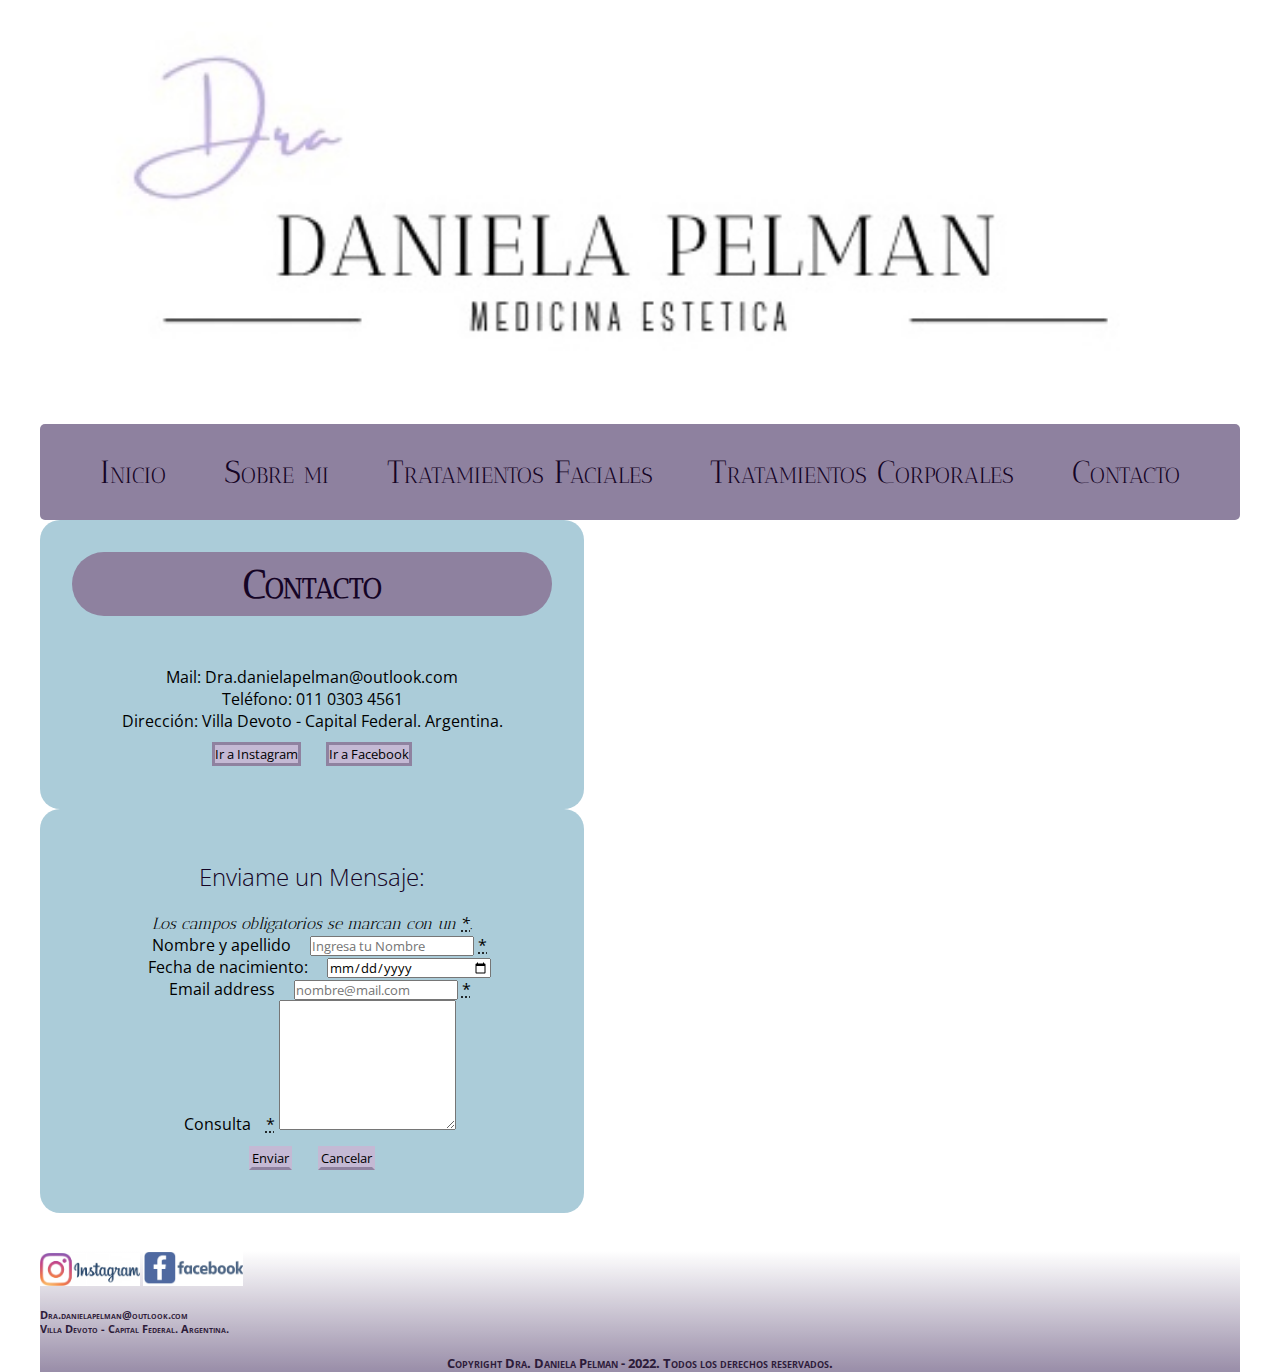
<file: pages/contacto.html>
<!DOCTYPE html>
<html lang="en">
<head>
     <!-- CSS only -->
   <link href="https://cdn.jsdelivr.net/npm/bootstrap@5.2.1/dist/css/bootstrap.min.css" rel="stylesheet" integrity="sha384-iYQeCzEYFbKjA/T2uDLTpkwGzCiq6soy8tYaI1GyVh/UjpbCx/TYkiZhlZB6+fzT" crossorigin="anonymous">
    <link rel="stylesheet" href="../styles/styles.css">
    <link rel="shortcut icon" href="../images/isotip.png">
    <meta charset="UTF-8">
    <meta http-equiv="X-UA-Compatible" content="IE=edge">
    <meta name="viewport" content="width=device-width, initial-scale=1.0">
    <meta name="keywords" content="medicina, medicina estetica, tratamientos faciales, tratamientos corporales, plasma rico en plaquetas, prp, prp capilar, limpieza facial, limpieza profunda facial, ondas rusas, tratamiento cuerpo, salud estetica, dermatologia, ">
    <link rel="preconnect" href="https://fonts.googleapis.com">
    <link rel="preconnect" href="https://fonts.gstatic.com" crossorigin>
    <link href="https://fonts.googleapis.com/css2?family=Antic+Didone&family=Dancing+Script&family=Open+Sans&display=swap" rel="stylesheet">  
    <title>Contacto Dra. Daniela Pelman</title>
</head>
<!------------------------------------------- encabezado--------------------------------------->
<body class="container-fluid">
    <section class="row">
        <section class="col-12">
    <header class="text-center">
    </section>
    </section>
    <section class="row">
        <section class="col">
          <div class="col-lg-7 col-sm-10 m-3 position-relative start-50 translate-middle-x">
            <a  id="logo" href="../index.html"><img src="../images/logocut.jpg" class="rounded"  alt="isologo"></a>
            </div>
            <nav class="navbar navbar-expand-md position-relative start-50 translate-middle-x">
                <div class="container-fluid ">
                  <button class="navbar-toggler buttonNavBar" type="button" data-bs-toggle="collapse" data-bs-target="#navbarNav" aria-controls="navbarNav" aria-expanded="false" aria-label="Toggle navigation">
                    <span class="navbar-toggler-icon"></span>
                  </button>
                  <div class="collapse navbar-collapse" id="navbarNav">
                    <ul class="navbar-nav navBar">
                      <li class="nav-item">
                        <a class="link" href="../index.html">Inicio </a>
                      </li>
                      <li class="nav-item">
                        <a class="link" aria-current="page" href="./sobre_mi.html">Sobre mi</a>
                      </li>
                      <li class="nav-item">
                        <a class="link" href="./faciales.html">Tratamientos Faciales </a>
                      </li>
                      <li class="nav-item">
                        <a class="link" href="./corporales.html">Tratamientos Corporales</a>
                      </li>
                      <li class="nav-item">
                        <a class="link" href="./contacto.html">Contacto</a>
                      </li>
                    </ul>
                  </div>
                </div>
              </nav>
            </section>
          </section>
    </header>
     <!------------------------------------------- main--------------------------------------->
    
     <section class="row align-items-center">
        <section class="col-sm-12 col-md-6 align-items-center">
     <div class="cardContacto" style="width: 30rem;">
        <div class="card-body m-1">
            <h1 id="textoContacto"> Contacto</h1>
          <p class="card-text">Mail: Dra.danielapelman@outlook.com </p>
          <p class="card-text">Teléfono: 011 0303 4561 </p>
          <p class="card-text">Dirección: Villa Devoto - Capital Federal. Argentina.  </p>
          <button id="redesContacto" href="https://www.instagram.com/" class="btn active m-3" aria-current="page">Ir a Instagram</button>
          <button id="redesContacto" href="https://www.facebook.com/" class="btn active m-3" aria-current="page">Ir a Facebook</button>
        </div>
      </div>
      </section>
        <section class="col-sm-11 col-md-6 align-items-center">
        <div class="cardForm m-2" style="width: 30rem">
        <div class="card-body">
          <h4 class="card-title ">Enviame un Mensaje:</h4>
          <p class="camposObligatorios">Los campos obligatorios se marcan con un <abbr title = "required">*</abbr>.</p>
          
          <div class="mb-3">
            <label for="nombre" class="form-label">Nombre y apellido</label>
            <input type="Text" class="form-control-sm" name="nombre y apellido" placeholder="Ingresa tu Nombre "> <abbr title="required" aria-label="required">*</abbr>
          </div>

          <div class="mb-3">
            <label for="fecha">Fecha de nacimiento:</label>
            <input type="date" class="form-control-sm" id="fecha de nacimiento">
          </div>

          <div class="mb-3">
            <label for="mail" class="form-label">Email address</label>
            <input type="email" class="form-control-sm" id="exampleFormControlInput1" placeholder="nombre@mail.com"> <abbr title="required" aria-label="required">*</abbr>
          </div>
          
          <div class="mb-3">
            <label for="consulta" class="form-label">Consulta</label><abbr title="required" aria-label="required">*</abbr>
            <textarea class="form-control" id="exampleFormControlTextarea1"style= "height: 8rem" rows="3"></textarea>
            <br>
                <button id="botonContacto" type="submit" class="btn">Enviar</button>
                <button id="botonContacto2" type="cancel" class="btn">Cancelar</button>
          </div>
        </div>
      </div>
      </section>
     </section>
    <!------------------------------------------- footer--------------------------------------->
    <section class="row">
        <section class="col-12">
          <div class="card text-center border-0 cardFooter">
                <div class="card-header">
                    <a href="https://www.instagram.com/"target="blank"><img class="instLogoFooter rounded m-1" src="../images/4987649B-86EE-4B79-936F-0B4E46A07CAE.jpg"alt="instagram"></a>
                    <a href="https://www.facebook.com/"target="blank"><img class="fbLogoFooter rounded" src="../images/4987649B-86EE-4B79-936F-0B4E46A07CAE 2.jpg"alt="instagram"></a>
                </div>
                <div class="card-body">
                   <br>
                  <h5 class="card-title">Dra.danielapelman@outlook.com</h5>
                  <h5 class="card-title"> Villa Devoto - Capital Federal. Argentina. </h5>
                </div>
                <br>
                <div class="card-footer text-capitalize">
                   <p class="copy">Copyright Dra. Daniela Pelman - 2022. Todos los derechos reservados. </p>
                </div>
              </div>
        </section>
    </section>
        <!-- JavaScript Bundle with Popper -->
<script src="https://cdn.jsdelivr.net/npm/bootstrap@5.2.1/dist/js/bootstrap.bundle.min.js" integrity="sha384-u1OknCvxWvY5kfmNBILK2hRnQC3Pr17a+RTT6rIHI7NnikvbZlHgTPOOmMi466C8" crossorigin="anonymous"></script>
</body>
</html>
</file>
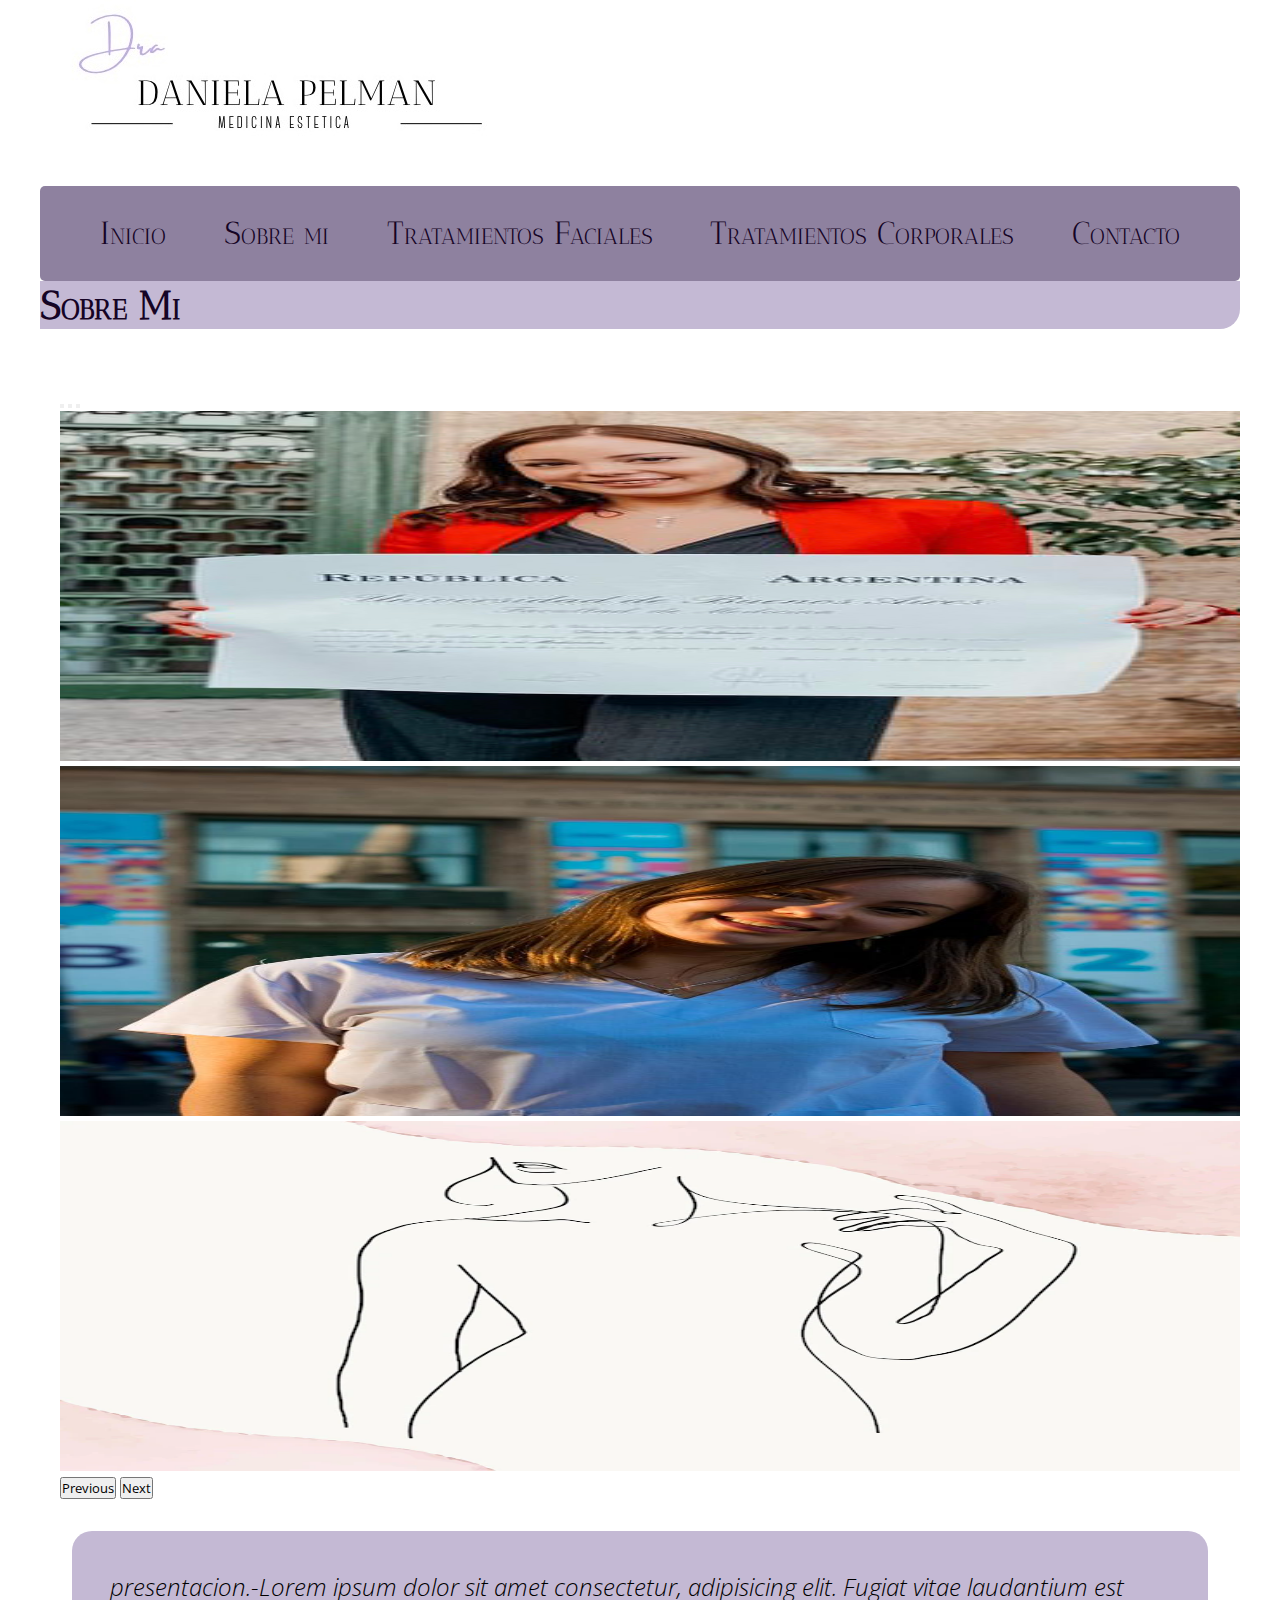
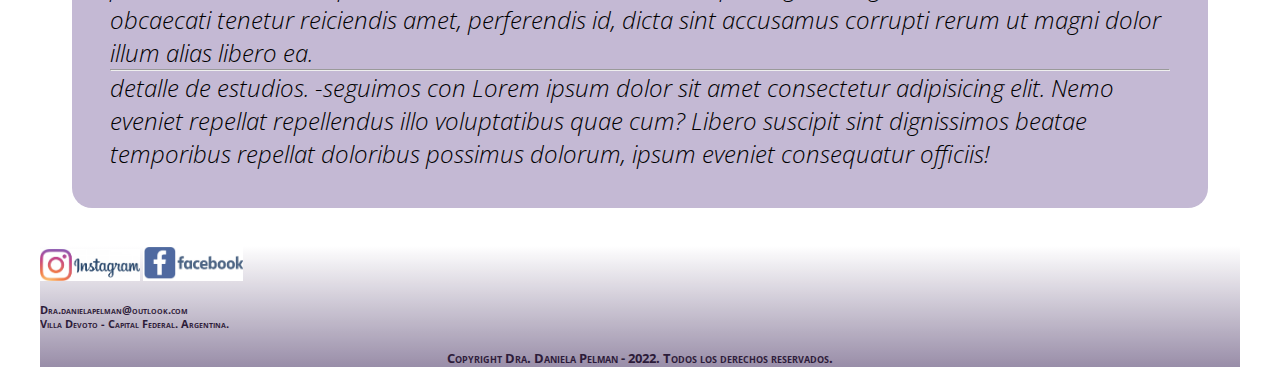
<file: pages/sobre_mi.html>
<!DOCTYPE html>
<html lang="en">
<head>
     <!-- CSS only -->
   <link href="https://cdn.jsdelivr.net/npm/bootstrap@5.2.1/dist/css/bootstrap.min.css" rel="stylesheet" integrity="sha384-iYQeCzEYFbKjA/T2uDLTpkwGzCiq6soy8tYaI1GyVh/UjpbCx/TYkiZhlZB6+fzT" crossorigin="anonymous">
   <link rel="stylesheet" href="../styles/styles.css">
   <link rel="shortcut icon" href="../images/isotip.png">
    <meta charset="UTF-8">
    <meta http-equiv="X-UA-Compatible" content="IE=edge">
    <meta name="viewport" content="width=device-width, initial-scale=1.0">
    <meta name="keywords" content="medicina, medicina estetica, tratamientos faciales, tratamientos corporales, plasma rico en plaquetas, prp, prp capilar, limpieza facial, limpieza profunda facial, ondas rusas, tratamiento cuerpo, salud estetica, dermatologia, ">
    <meta name="description" content="Sitio de medicina estetica, especializado en tratamientos faciales y tratamientos corporales a cargo de la Dra. Daniela Pelman">
    <link rel="preconnect" href="https://fonts.googleapis.com">
    <link rel="preconnect" href="https://fonts.gstatic.com" crossorigin>
    <link href="https://fonts.googleapis.com/css2?family=Antic+Didone&family=Dancing+Script&family=Open+Sans&display=swap" rel="stylesheet">  
    <title>Sobre Mi Dra. Daniela Pelman</title>
</head>
<!------------------------------------------- encabezado--------------------------------------->
<body class="container-fluid">
    <section class="row">
    <section class="col-12">
     <header class="text-center">
      <div class="col-lg-7 col-sm-10 m-3 position-relative start-50 translate-middle-x">
            <a  id="logo" href="../index.html"><img src="../images/logocut.jpg" class="rounded" alt="isologo"></a>
            </div>
      </section>
    <section class="row">
      <section class="col">
            <nav class="navbar navbar-expand-md position-relative start-50 translate-middle-x">
                <div class="container-fluid ">
                  <button class="navbar-toggler buttonNavBar" type="button" data-bs-toggle="collapse" data-bs-target="#navbarNav" aria-controls="navbarNav" aria-expanded="false" aria-label="Toggle navigation">
                    <span class="navbar-toggler-icon"></span>
                  </button>
                  <div class="collapse navbar-collapse" id="navbarNav">
                    <ul class="navbar-nav navBar">
                      <li class="nav-item">
                        <a class="link" href="../index.html">Inicio </a>
                      </li>
                      <li class="nav-item">
                        <a class="link" aria-current="page" href="./sobre_mi.html">Sobre mi</a>
                      </li>
                      <li class="nav-item">
                        <a class="link" href="./faciales.html">Tratamientos Faciales </a>
                      </li>
                      <li class="nav-item">
                        <a class="link" href="./corporales.html">Tratamientos Corporales</a>
                      </li>
                      <li class="nav-item">
                        <a class="link" href="./contacto.html">Contacto</a>
                      </li>
                    </ul>
                  </div>
                </div>
              </nav>
            </section>
          </section>
    </header>
     <!------------------------------------------- main--------------------------------------->
     <section class="row">
      <section class="col-lg-4 col-sm-6">
     <h1> Sobre Mi</h1>
      </section>
     </section>

     <main class="mainFlex">
      <section class="row ">
      <section class="col-lg-4 col-md-3 col-sm-11">
        <div id="carouselExampleIndicators" class="carousel slide carouselSobreMi col-lg-7 col-sm-4 position-relative start-50 translate-middle-x"; data-bs-ride="true">
            <div class="carousel-indicators">
              <button type="button" data-bs-target="#carouselExampleIndicators" data-bs-slide-to="0" class="active" aria-current="true" aria-label="Slide 1"></button>
              <button type="button" data-bs-target="#carouselExampleIndicators" data-bs-slide-to="1" aria-label="Slide 2"></button>
              <button type="button" data-bs-target="#carouselExampleIndicators" data-bs-slide-to="2" aria-label="Slide 3"></button>
            </div>
            <div class="carousel-inner">
              <div class="carousel-item active">
                <img height="350px" src="../images/danieladiploma.jpg" class="d-block w-100" alt="Dra Daniela Pelman">
              </div>
              <div class="carousel-item">
                <img height="350px" src="../images/danicerca.JPG" class="d-block w-100" alt="Daniela Pelman">
              </div>
              <div class="carousel-item">
                <img height="350px" src="../images/vectorimgfiguramujer.webp" class="d-block w-100"  alt="isotipo dra Daniela Pelman">
              </div>
            </div>
            <button class="carousel-control-prev" type="button" data-bs-target="#carouselExampleIndicators" data-bs-slide="prev">
              <span class="carousel-control-prev-icon" aria-hidden="true"></span>
              <span class="visually-hidden">Previous</span>
            </button>
            <button class="carousel-control-next" type="button" data-bs-target="#carouselExampleIndicators" data-bs-slide="next">
              <span class="carousel-control-next-icon" aria-hidden="true"></span>
              <span class="visually-hidden">Next</span>
            </button>
          </div> 
      </section>
      <section class="col-lg-7 col-md-9 col-sm-11 ">
     <div class="sobreMiParrafo">
        <p > presentacion.-Lorem ipsum dolor sit amet consectetur, adipisicing elit. Fugiat vitae laudantium est obcaecati tenetur reiciendis amet, perferendis id, dicta sint accusamus corrupti rerum ut magni dolor illum alias libero ea.</p>
        <hr>
        <p> detalle de estudios. -seguimos con Lorem ipsum dolor sit amet consectetur adipisicing elit. Nemo eveniet repellat repellendus illo voluptatibus quae cum? Libero suscipit sint dignissimos beatae temporibus repellat doloribus possimus dolorum, ipsum eveniet consequatur officiis!</p>
      </div>
      </section>
      </section>
    </main>
<!------------------------------------------- footer--------------------------------------->
<section class="row">
  <section class="col-12">
    <div class="card text-center border-0 cardFooter">
          <div class="card-header">
              <a href="https://www.instagram.com/"target="blank"><img class="instLogoFooter rounded m-1" src="../images/4987649B-86EE-4B79-936F-0B4E46A07CAE.jpg"alt="instagram"></a>
              <a href="https://www.facebook.com/"target="blank"><img class="fbLogoFooter rounded" src="../images/4987649B-86EE-4B79-936F-0B4E46A07CAE 2.jpg"alt="instagram"></a>
          </div>
          <div class="card-body">
             <br>
            <h5 class="card-title">Dra.danielapelman@outlook.com</h5>
            <h5 class="card-title"> Villa Devoto - Capital Federal. Argentina. </h5>
          </div>
          <br>
          <div class="card-footer text-capitalize">
             <p class="copy">Copyright Dra. Daniela Pelman - 2022. Todos los derechos reservados. </p>
          </div>
        </div>
  </section>
</section>
        <!-- JavaScript Bundle with Popper -->
<script src="https://cdn.jsdelivr.net/npm/bootstrap@5.2.1/dist/js/bootstrap.bundle.min.js" integrity="sha384-u1OknCvxWvY5kfmNBILK2hRnQC3Pr17a+RTT6rIHI7NnikvbZlHgTPOOmMi466C8" crossorigin="anonymous"></script>
</body>  
</html>
</file>
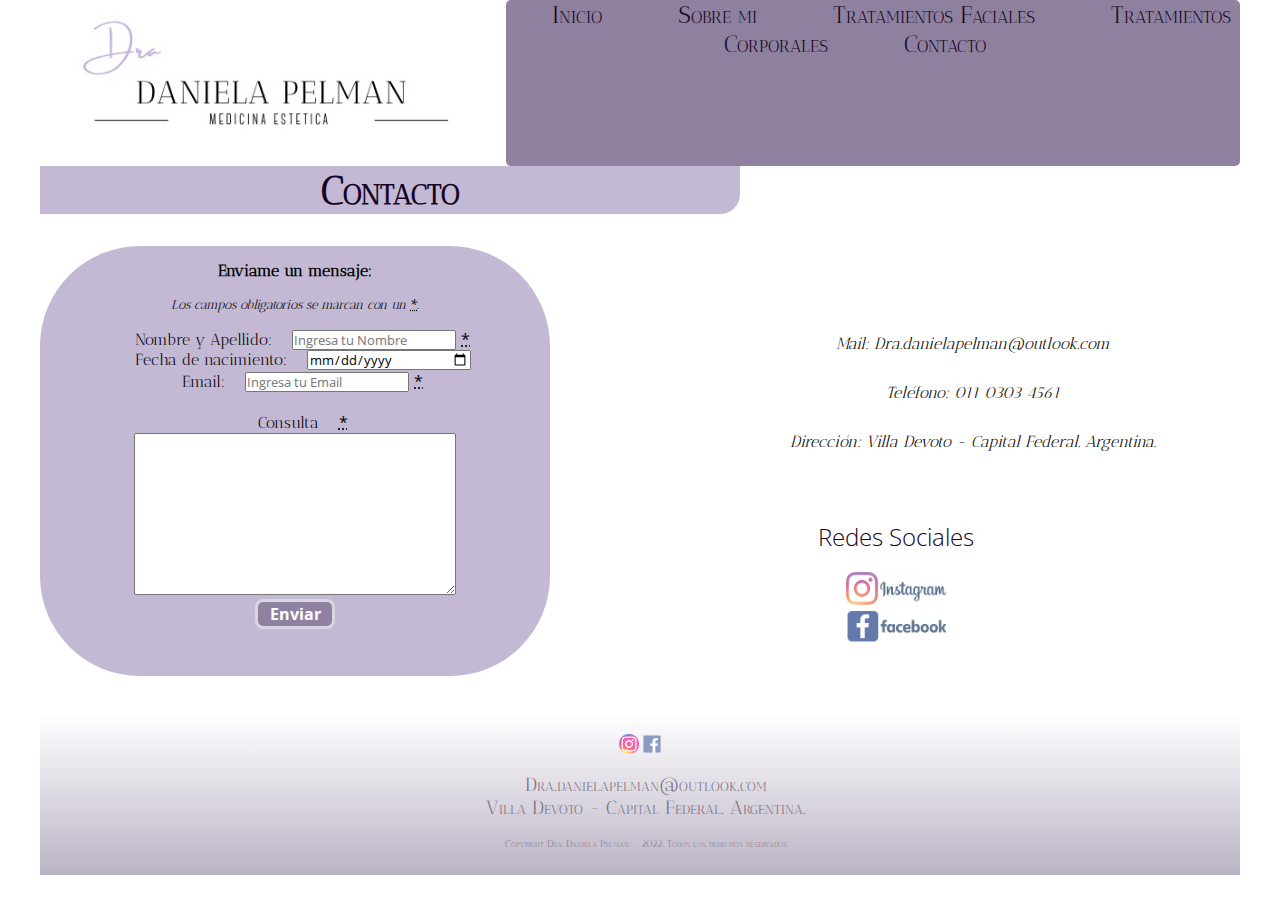
<file: practise2/pages/contacto.html>
<!DOCTYPE html>
<html lang="en">
<head>
    <link rel="stylesheet" href="../styles/styles.css">
    <link rel="shortcut icon" href="../images/isotip.png">
    <meta charset="UTF-8">
    <meta http-equiv="X-UA-Compatible" content="IE=edge">
    <meta name="viewport" content="width=device-width, initial-scale=1.0">
    <link rel="preconnect" href="https://fonts.googleapis.com">
    <link rel="preconnect" href="https://fonts.gstatic.com" crossorigin>
    <link href="https://fonts.googleapis.com/css2?family=Antic+Didone&family=Dancing+Script&family=Open+Sans&display=swap" rel="stylesheet">  
    <title>Contacto</title>
</head>
<!------------------------------------------- encabezado--------------------------------------->
<body>
    <header>
        <div class="gridLogo">
            <a  id="logo" href="../index.html"><img src="../images/logocut.jpg" alt="isologo"></a>
            </div>
        <nav class="navBar">
            <ul>
                <li> <a class="link" href="../index.html">Inicio</a></li>
                <li> <a class="link" href="./sobre_mi.html"> Sobre mi</a></li>
                <li> <a class="link" href="./faciales.html">Tratamientos Faciales</a></li>
                <li> <a class="link" href="./corporales.html">Tratamientos Corporales</a></li>
                <li> <a class="link" href="./contacto.html">Contacto</a></li>
            </ul>
        </nav>
    </header>
     <!------------------------------------------- main--------------------------------------->
     <h1> Contacto</h1>
<main class="mainGrid" >
     <div class="contactosTexto">
        <p class="contactoDatos"> Mail: Dra.danielapelman@outlook.com </p>
        <p class="contactoDatos">Teléfono: 011 0303 4561</p>
        <p class="contactoDatos"> Dirección: Villa Devoto - Capital Federal. Argentina.  </p>
    </div>
    <section class="redesContacto"> 
        <h4>Redes Sociales</h4>
        <a class="linkRedInstagram" href="https://www.instagram.com/"target="blank"><img src="../images/4987649B-86EE-4B79-936F-0B4E46A07CAE.jpg"alt="logo instagram"></a>
        <a class="linkRedesFace" href="https://www.facebook.com/"target="blank"><img src="../images/4987649B-86EE-4B79-936F-0B4E46A07CAE 2.jpg" alt="logo facebook"></a>
    </section>
    <br><br>
    <form class="gridForm">
        <h3>Enviame un mensaje:</h3>
        <p class="camposObligatorios">Los campos obligatorios se marcan con un <abbr title = "required">*</abbr>.</p>
        <label for="nombre">Nombre y Apellido: </label>
        <input type="Text" name="nombre y apellido" placeholder="Ingresa tu Nombre "> <abbr title="required" aria-label="required">*</abbr>
        <br>
        <label for="fecha de nacimiento">Fecha de nacimiento:</label>
        <input type="date" id="fecha de nacimiento">
        <br>
        <label for="email">Email:</label>
        <input type="email" name="email" placeholder="Ingresa tu Email"> <abbr title="required" aria-label="required">*</abbr>
        <br><br>
        <label for="consulta">Consulta</label> <abbr title="required" aria-label="required">*</abbr>
        <br>
        <textarea></textarea>
        <br>
        <input type="submit" value="Enviar" class="boton">
    </form>
</main>
    <!------------------------------------------- footer--------------------------------------->
    <footer class="footer">
        <section class="redesFooter"> 
            <br>
            <a href="https://www.instagram.com/"target="blank"><img class="instLogoFooter" src="../images/Instagram-Logo-PNG-File.png"alt="instagram"></a>
            <a href="https://www.facebook.com/"target="blank"><img class="fbLogoFooter" src="../images/Facebook-Logo-PNG-Photos.png"alt="instagram"></a>
        </section>
        <p>Dra.danielapelman@outlook.com
            <br>
            Villa Devoto - Capital Federal. Argentina. </p>
     
        <p class="copy">Copyright Dra. Daniela Pelman - 2022. Todos los derechos reservados.</p>
    </footer>
</body>
</html>
</file>
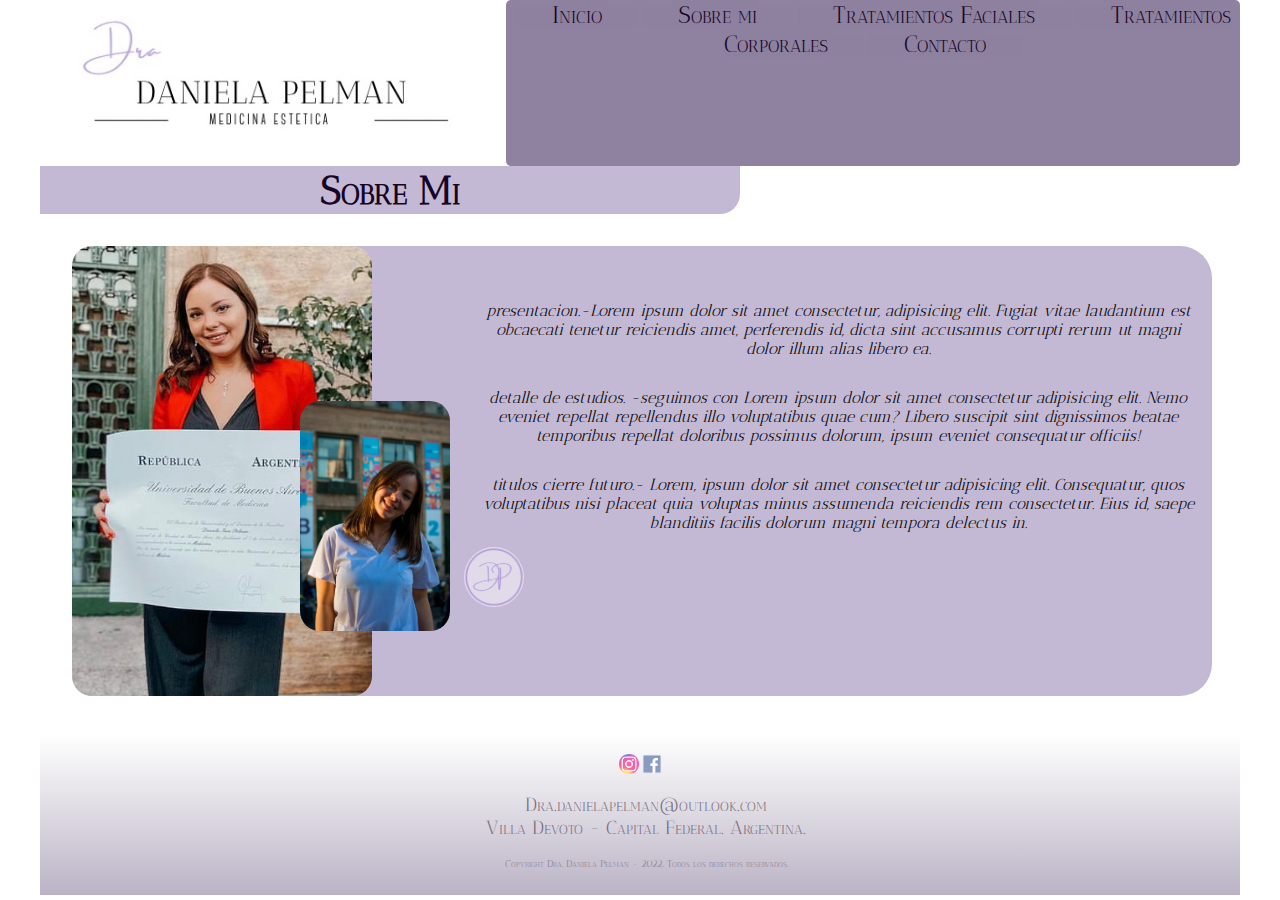
<file: practise2/pages/sobre_mi.html>
<!DOCTYPE html>
<html lang="en">
<head>
    <link rel="stylesheet" href="../styles/styles.css">
    <link rel="shortcut icon" href="../images/isotip.png">
    <meta charset="UTF-8">
    <meta http-equiv="X-UA-Compatible" content="IE=edge">
    <meta name="viewport" content="width=device-width, initial-scale=1.0">
    <link rel="preconnect" href="https://fonts.googleapis.com">
    <link rel="preconnect" href="https://fonts.gstatic.com" crossorigin>
    <link href="https://fonts.googleapis.com/css2?family=Antic+Didone&family=Dancing+Script&family=Open+Sans&display=swap" rel="stylesheet">  
    <title>Sobre Mi</title>
</head>
<!------------------------------------------- encabezado--------------------------------------->
<body>
    <header>
        <div class="gridLogo">
            <a  id="logo" href="../index.html"><img src="../images/logocut.jpg" alt="isologo"></a>
            </div>
        <nav class="navBar">
            <ul>
                <li> <a class="link" href="../index.html">Inicio</a></li>
                <li> <a class="link" href="./sobre_mi.html"> Sobre mi</a></li>
                <li> <a class="link" href="./faciales.html">Tratamientos Faciales</a></li>
                <li> <a class="link" href="./corporales.html">Tratamientos Corporales</a></li>
                <li> <a class="link" href="./contacto.html">Contacto</a></li>
            </ul>
        </nav>
    </header>
     <!------------------------------------------- main--------------------------------------->
    <h1> Sobre Mi</h1>
    <main class="mainFlex">
        <img class="imgDani" src="../images/danieladiploma.jpg" alt="Dra Daniela Pelman">
        <img class="imgDani2" src="../images/danicerca.JPG" alt="Daniela Pelman" >
     <div class="sobreMiParrafo">
        <p> presentacion.-Lorem ipsum dolor sit amet consectetur, adipisicing elit. Fugiat vitae laudantium est obcaecati tenetur reiciendis amet, perferendis id, dicta sint accusamus corrupti rerum ut magni dolor illum alias libero ea.</p>
        <p> detalle de estudios. -seguimos con Lorem ipsum dolor sit amet consectetur adipisicing elit. Nemo eveniet repellat repellendus illo voluptatibus quae cum? Libero suscipit sint dignissimos beatae temporibus repellat doloribus possimus dolorum, ipsum eveniet consequatur officiis!</p>
        <p> titulos cierre futuro.- Lorem, ipsum dolor sit amet consectetur adipisicing elit. Consequatur, quos voluptatibus nisi placeat quia voluptas minus assumenda reiciendis rem consectetur. Eius id, saepe blanditiis facilis dolorum magni tempora delectus in.</p>
        <img class="imgDani3" src="../images/isotip.png" alt="isotipo dra Daniela Pelman">
      </div>
    </main>
<!------------------------------------------- footer--------------------------------------->
    <footer class="footer">
        <section class="redesFooter"> 
            <br>
            <a href="https://www.instagram.com/"target="blank"><img class="instLogoFooter" src="../images/Instagram-Logo-PNG-File.png"alt="instagram"></a>
            <a href="https://www.facebook.com/"target="blank"><img class="fbLogoFooter" src="../images/Facebook-Logo-PNG-Photos.png"alt="instagram"></a>
        </section>
        <p>Dra.danielapelman@outlook.com
            <br>
            Villa Devoto - Capital Federal. Argentina. </p>
     
        <p class="copy">Copyright Dra. Daniela Pelman - 2022. Todos los derechos reservados.</p>
    </footer>
</body>  
</html>
</file>
<file: styles/styles.css>
@import url("https://fonts.googleapis.com/css2?family=Antic+Didone&family=Dancing+Script&family=Open+Sans&display=swap");
h1 {
  color: #150425;
  font-family: "Antic Didone", serif;
  font-style: normal;
  font-size: 2.5em;
  font-variant: small-caps;
  background-color: #c4b9d4;
  border-bottom-right-radius: 20px;
  padding: 1, 5rem;
  justify-content: center;
}

h2 {
  font-size: 2em;
  font-weight: 700;
  font-family: "Antic Didone", serif;
  margin: 2rem;
  padding-bottom: 2rem;
  color: #150425;
}

h3 {
  text-align: center;
  font-family: "Antic Didone", serif;
  font-size: 1em;
}

#redesContacto, #botonContacto, #botonContacto2, .buttonNavBar {
  transition: 0.1s black;
  border: none;
  border-color: #8ab9ca;
  background-color: #c4b9d4;
  max-width: -webkit-fit-content;
  max-width: -moz-fit-content;
  max-width: fit-content;
  margin: 0.8em;
}
#redesContacto :hover, #botonContacto :hover, #botonContacto2 :hover, .buttonNavBar :hover {
  background-color: rgba(142, 129, 159, 0.9921568627);
  color: #150425;
  padding: 1.5em;
}

.buttonNavBar {
  transition: none;
}
.buttonNavBar:hover {
  padding: none;
}

#botonContacto, #botonContacto2 {
  border: solid #c4b9d4;
  border-bottom: solid rgba(142, 129, 159, 0.9921568627);
}

#redesContacto {
  border: solid rgba(142, 129, 159, 0.9921568627);
}

h1 {
  color: #150425;
  font-family: "Antic Didone", serif;
  font-style: normal;
  font-size: 2.5em;
  font-variant: small-caps;
  background-color: #c4b9d4;
  border-bottom-right-radius: 20px;
  padding: 1, 5rem;
  justify-content: center;
}

h2 {
  font-size: 2em;
  font-weight: 700;
  font-family: "Antic Didone", serif;
  margin: 2rem;
  padding-bottom: 2rem;
  color: #150425;
}

h3 {
  text-align: center;
  font-family: "Antic Didone", serif;
  font-size: 1em;
}

h1 {
  color: #150425;
  font-family: "Antic Didone", serif;
  font-style: normal;
  font-size: 2.5em;
  font-variant: small-caps;
  background-color: #c4b9d4;
  border-bottom-right-radius: 20px;
  padding: 1, 5rem;
  justify-content: center;
}

h2 {
  font-size: 2em;
  font-weight: 700;
  font-family: "Antic Didone", serif;
  margin: 2rem;
  padding-bottom: 2rem;
  color: #150425;
}

h3 {
  text-align: center;
  font-family: "Antic Didone", serif;
  font-size: 1em;
}

header {
  display: inline flex;
  flex-flow: row nowrap;
  size-adjust: 100%;
}
header #logo {
  width: 500px;
  height: 500px;
}

nav .navBar {
  max-width: auto;
  background-color: #8e819f;
  padding: 1, 5rem;
  text-align: center;
  display: flex;
  justify-content: center;
  border-radius: 5px;
}
nav .navBar .buttonNavBar {
  background-color: #c4b9d4;
}
nav .navBar .buttonNavBar:hover {
  width: 100px;
}
nav .navBar li {
  display: inline;
  flex-wrap: wrap;
  background-color: rgba(142, 129, 159, 0.9921568627);
  list-style: none;
}
nav .navBar li .link {
  text-decoration: none;
  padding: 1, 5rem;
  margin: 0.9em;
  font-variant: small-caps;
  font-size: 2em;
  font-family: "Antic Didone", serif;
  color: #150425;
  display: inline flex;
  flex-wrap: wrap;
  background-color: rgba(142, 129, 159, 0.9921568627);
  list-style: none;
}
nav .navBar li .link:hover {
  color: #150425;
}

h1 {
  color: #150425;
  font-family: "Antic Didone", serif;
  font-style: normal;
  font-size: 2.5em;
  font-variant: small-caps;
  background-color: #c4b9d4;
  border-bottom-right-radius: 20px;
  padding: 1, 5rem;
  justify-content: center;
}

h2 {
  font-size: 2em;
  font-weight: 700;
  font-family: "Antic Didone", serif;
  margin: 2rem;
  padding-bottom: 2rem;
  color: #150425;
}

h3 {
  text-align: center;
  font-family: "Antic Didone", serif;
  font-size: 1em;
}

#seccionHome {
  max-width: -webkit-max-content;
  max-width: -moz-max-content;
  max-width: max-content;
  padding: 2rem;
  gap: 10px;
  margin-top: 1rem;
  border-radius: 20px;
  background-color: rgba(255, 255, 255, 0.679);
  display: grid;
  grid-template-columns: 6, 1fr;
  grid-template-rows: 6, 1fr;
  justify-items: center;
  align-items: center;
}
#seccionHome .imgHome:nth-of-type(1) {
  max-width: 700px;
  grid-column: 1/3;
  grid-row: 1/3;
}
#seccionHome .imgHome:nth-of-type(1):hover {
  transform: scale(0.99);
}
#seccionHome .imgHome:nth-of-type(2) {
  max-width: 540px;
  grid-column: 3/6;
  grid-row: 1/2;
}
#seccionHome .imgHome:nth-of-type(2):hover {
  transform: scale(0.99);
}
#seccionHome .imgHome:nth-of-type(3) {
  max-width: 540px;
  grid-column: 3/6;
  grid-row: 2/3;
  opacity: 90%;
}
#seccionHome .imgHome:nth-of-type(3):hover {
  transform: scale(0.99);
}
#seccionHome .imgHome:nth-of-type(4) {
  max-width: 710px;
  grid-column: 1/4;
  grid-row: 3/6;
  opacity: 95%;
}
#seccionHome .imgHome:nth-of-type(4):hover {
  transform: scale(0.99);
}
#seccionHome .imgHome:nth-of-type(5) {
  max-width: 300px;
  grid-column: 5/5;
  grid-row: 4/5;
  opacity: 10%;
}
#seccionHome .imgHome:nth-of-type(5):hover {
  transform: scale(0.99);
}

/* -----------------------------------------sobre_mi-------------------------------------------- */
.carouselSobreMi {
  margin: 60px 0px 0px 20px;
}

.sobreMiParrafo {
  margin: 2rem;
  padding: 2.4rem;
  width: 500px auto;
  height: 300px auto;
  font-style: italic;
  font-size: 1.5em;
  font-weight: 100;
  font-family: "Open Sans", sans-serif;
  background-color: #c4b9d4;
  border-radius: 20px;
}

/* -----------------------------------------Trat.Faciales-------------------------------------------- */
.carouselCardTrat {
  margin: 2px 60px 0px 60px;
}

.cardPrp {
  background-color: #c4b9d4;
}

.imgTratamientos {
  margin: 5px 50px 10px 50px;
  max-width: 60rem;
}

.mainTexto, .mainTexto2 {
  line-height: 2rem;
  text-align: center;
  font-style: italic;
  font-size: 1.5em;
  font-weight: 100;
  font-family: "Open Sans", sans-serif;
  padding-bottom: 1, 5rem;
  align-items: center;
  max-width: 100%;
}

h1 {
  color: #150425;
  font-family: "Antic Didone", serif;
  font-style: normal;
  font-size: 2.5em;
  font-variant: small-caps;
  background-color: #c4b9d4;
  border-bottom-right-radius: 20px;
  padding: 1, 5rem;
  justify-content: center;
}

h2 {
  font-size: 2em;
  font-weight: 700;
  font-family: "Antic Didone", serif;
  margin: 2rem;
  padding-bottom: 2rem;
  color: #150425;
}

h3 {
  text-align: center;
  font-family: "Antic Didone", serif;
  font-size: 1em;
}

.cardFooter {
  background-color: #c4b9d4;
  opacity: 90%;
  font-family: "Open Sans", sans-serif;
  font-style: normal;
  font-size: 0.8em;
  font-weight: bolder;
  font-variant: small-caps;
  color: #150425;
  margin-top: 2.4rem;
  background-image: linear-gradient(to bottom, white, rgba(142, 129, 159, 0.9921568627));
}
.cardFooter .card-header .instLogoFooter {
  max-width: 100px;
}
.cardFooter .card-header .fbLogoFooter {
  max-width: 100px;
}
.cardFooter .contactoDatos {
  font-style: italic;
  font-weight: lighter;
  font-family: "Antic Didone", serif;
}
.cardFooter .copy {
  text-align: center;
  font-style: normal;
  font-size: 1em;
}

h1 {
  color: #150425;
  font-family: "Antic Didone", serif;
  font-style: normal;
  font-size: 2.5em;
  font-variant: small-caps;
  background-color: #c4b9d4;
  border-bottom-right-radius: 20px;
  padding: 1, 5rem;
  justify-content: center;
}

h2 {
  font-size: 2em;
  font-weight: 700;
  font-family: "Antic Didone", serif;
  margin: 2rem;
  padding-bottom: 2rem;
  color: #150425;
}

h3 {
  text-align: center;
  font-family: "Antic Didone", serif;
  font-size: 1em;
}

.cardForm {
  background-color: rgba(138, 185, 202, 0.7215686275);
  text-align: center;
  border-radius: 20px;
  border: none;
  padding: 2rem;
}
.cardForm h4 {
  color: #150425;
  font-size: 1.5em;
  font-weight: lighter;
  border-radius: 20px;
  padding: 0.8em;
  font-style: "Antic Didone", serif;
}
.cardForm .camposObligatorios {
  text-align: center;
  font-family: "Antic Didone", serif;
  font-size: 1em;
  font-style: italic;
}
.cardForm input, .cardForm select {
  width: 10rem;
  height: 1rem;
}
.cardForm .p, .cardForm label {
  text-align: center;
  font-family: "Open Sans", sans-serif;
  font-size: 1em;
  font-weight: 400;
  padding: 15px;
}

.cardContacto {
  background-color: rgba(138, 185, 202, 0.7215686275);
  text-align: center;
  border-radius: 20px;
  border: 3px solid navBar;
  padding: 2rem;
  margin-bottom: 1, 5rem;
}
.cardContacto #textoContacto {
  border-radius: 50px;
  padding: 8px;
  margin-bottom: 50px;
  background-color: #8e819f;
}

h1 {
  color: #150425;
  font-family: "Antic Didone", serif;
  font-style: normal;
  font-size: 2.5em;
  font-variant: small-caps;
  background-color: #c4b9d4;
  border-bottom-right-radius: 20px;
  padding: 1, 5rem;
  justify-content: center;
}

h2 {
  font-size: 2em;
  font-weight: 700;
  font-family: "Antic Didone", serif;
  margin: 2rem;
  padding-bottom: 2rem;
  color: #150425;
}

h3 {
  text-align: center;
  font-family: "Antic Didone", serif;
  font-size: 1em;
}

@media screen and (max-width: 576px) {
  body {
    max-width: auto;
  }
  header {
    display: inline-flex;
    flex-flow: column wrap;
    max-width: auto;
  }
  header #logo {
    max-width: 400px;
    justify-content: center;
    align-items: center;
  }
  h1 {
    justify-content: left;
    margin-right: 50px;
    font-size: 2em;
  }
  nav .navBar {
    max-width: auto;
  }
  nav .navBar li {
    display: flex;
    flex-wrap: nowrap;
  }
  nav .navBar li .link {
    display: flex;
    flex-wrap: wrap;
    flex-direction: row;
    justify-content: center;
    align-items: center;
    padding: auto;
    margin: auto;
    font-size: 1.5em;
  }
  nav .navBar li .link:hover {
    background-color: #8ab9ca;
  }
  .gridLogo {
    grid-template-areas: "logo none";
    margin: auto;
  }
  #seccionHome {
    max-width: 400px;
    padding: 1, 5rem;
    gap: 2px;
    margin-top: 1rem;
    grid-template-columns: 3, 1fr;
    grid-template-rows: 5, 1fr;
  }
  #seccionHome .imgHome:nth-of-type(1) {
    max-width: 300px;
    grid-column: 1/3;
    grid-row: 1/1;
  }
  #seccionHome .imgHome:nth-of-type(2) {
    max-width: 150px;
    grid-column: 1/1;
    grid-row: 2/2;
  }
  #seccionHome .imgHome:nth-of-type(3) {
    max-width: 150px;
    grid-column: 2/3;
    grid-row: 2/2;
    opacity: 90%;
  }
  #seccionHome .imgHome:nth-of-type(4) {
    max-width: 300px;
    grid-column: 1/3;
    grid-row: 4/4;
    opacity: 95%;
  }
  #seccionHome .imgHome:nth-of-type(5) {
    max-width: 90px;
    grid-column: 2/2;
    grid-row: 5/5;
  }
  .carouselSobreMi {
    max-width: 100px;
    justify-items: center;
    align-items: center;
  }
  .sobreMiParrafo {
    text-align: center;
    align-items: center;
  }
  h2 {
    font-size: 2em;
    text-align: center;
  }
  textarea {
    width: 15rem;
    height: 5rem;
  }
  .cardContacto, .cardForm {
    max-width: 24rem;
    margin-top: 2.5em;
  }
  .redesContacto {
    max-width: 300px;
    max-height: 200px;
    justify-content: center;
    align-items: center;
  }
}
* {
  margin: 0px;
  padding: 0px;
  font-family: "Open Sans", sans-serif, "Antic Didone", serif;
}
* img {
  width: 100%;
}

body {
  background-image: url("https://img.freepik.com/foto-gratis/fondo-acuarela-pintada-mano-forma-cielo-nubes_24972-1095.jpg?w=900&t=st=1661704218~exp=1661704818~hmac=c1495783018fda888eeecb846b7bf95d6dab06f65aef2d54a6d36063d82a8e92");
  background-repeat: repeat;
  background-size: contain;
  max-width: 1200px;
  margin: auto;
}/*# sourceMappingURL=styles.css.map */
</file>
<file: practise2/styles/styles.css>
*{
    margin: 0px;
    padding: 0px;
    font-family: 'Open Sans', sans-serif;
}
     /* fonts */
@import url("https://fonts.googleapis.com/css2?family=Antic+Didone&family=Dancing+Script&family=Open+Sans&display=swap");

:root {
    /* colors */
    --primary: #8e819f;
    --secondary: rgba(255, 255, 255, 0.679); 
    --alternative: #c4b9d4;
    --borders: #8ab9ca; 
    --borders-opac: #8ab9cab8; 
    --text-color: #8e819ffd;
    --text-navbar: #150425;

    /* font-family */
    --font-principal:'Open Sans', sans-serif;
    --font-title: 'Antic Didone', serif;

    /* font-size */
    --text-xlarge: 3em;
    --text-large: 2.5em;
    --text-medium: 2em;
    --text-small: 1.5em;
    --text-xsmall: 1em;
    --text-xxsmall: 0.8em;

    /* spacings */
    --space-xlarge: 6rem;
    --space-large: 2.4rem;
    --space-medium: 2rem;
    --space-small:  1,5rem;
    --space-xsmall: 1rem;
}
 /* -----------------------------------------encabezado-------------------------------------------- */
 img{
    width: 100%;
 }
header{
    display: inline flex;
    flex-flow: row nowrap;
    size-adjust: 100%;
}

.gridLogo{
    display: grid;
    grid-template-areas: 
       "none logo none";
    margin: 8px;
}
 #logo{
    width:450px;  
    height:150px; 
    grid-area: logo;
}
.logoExtra{
    justify-content: left;
    width:300px;
    height: 80px;
}
.link{
    text-decoration: none;
    padding: var(--space-small);
    margin: var(--text-small);
    font-variant: small-caps;
    font-size: var(--text-small);
    font-family: var(--font-title);
    color: var(--text-navbar);
    display: inline;
    flex-wrap: wrap;
    background-color: var(--text-color);
    list-style: none;
}
nav li{
    display: inline;
    flex-wrap: wrap;
    background-color: var(--text-color);
    list-style: none;
    

}
.navBar{
    max-width: 1200px auto;
    background-color: var(--text-color);
    padding: var(--space-small);
    text-align: center;
    display: flex;
    flex-flow: row wrap;
    justify-content: center;
    border-radius: 5px;

}
/* -----------------------------------------Index-------------------------------------------- */
#seccionHome{
   max-width: max-content;
    padding: var(--space-medium);
    gap: 10px;
    margin-top: var(--space-xsmall);
    border-radius: 20px;
    background-color: var(--secondary);
    display: grid;
    grid-template-columns: (6, 1fr) ;
    grid-template-rows: (6, 1fr) ;
    justify-items: center;
    align-items: center;
}
.imgHome:nth-of-type(1){
    max-width: 700px;
    grid-column: 1/3;
    grid-row: 1/3;
}
.imgHome:nth-of-type(2){
    max-width: 540px;
    grid-column: 3/6;
    grid-row: 1/2;
}
.imgHome:nth-of-type(3){
    max-width: 540px;
    grid-column: 3/6;
    grid-row: 2/3;
    opacity: 90%;
}
.imgHome:nth-of-type(4){
    max-width: 710px;
    grid-column: 1/4;
    grid-row: 3/6;
    opacity: 95%;
}
.imgHome:nth-of-type(5){
    max-width: 300px;
    grid-column: 5/5;
    grid-row: 4/5;
    opacity: 10%;
}

.imgHome:hover{
    transform: scale(0.99);
}

body{
    background-image: url("https://img.freepik.com/vector-gratis/fondo-acuarela-abstracta_23-2149054089.jpg?w=826&t=st=1661703863~exp=1661704463~hmac=182e7703539e10b6b1b8de5f993af98625684296cb5eb23a1c1e80d3f3044808");
    background-repeat: repeat;
    background-size: contain;
    max-width: 1200px;
    margin: 0 auto;
}
h1{ 
    color: var(--text-navbar);
    font-family: var(--font-title);
    font-style: normal;
    font-size: var(--text-large);
    font-variant: small-caps;
    background-color: var(--alternative);
    border-bottom-right-radius: 20px;
    padding: var(--space-small);
    display: flex;
    flex-flow: row wrap;
    justify-content: center;
    margin-right: 500px;
}
/* -----------------------------------------sobre_mi-------------------------------------------- */
.sobreMiParrafo {
    width: 500px auto;
    height: 300px auto;
    margin-left: 50px;
    font-style: italic;
    font-size: var(--text-xsmall);
    font-weight: 100;
    font-family: var(--font-principal);
    grid-area: sobreMiParrafo;
}
.mainFlex{
    align-items: center;
    justify-content: center;
    width: 95%;
    height: 100%;
    padding: var(--space-small);
    margin-top: auto;
    margin: var(--space-medium);
    background-color: var(--alternative);
    border-radius: 2rem;
    display: grid;
    grid-template-columns: 20% 10% 60% 10%;
    grid-template-rows: 20% 50% 20% 10%;
    grid-template-areas: 
         "imgDani none sobreMiParrafo sobreMiParrafo"
         "imgDani imgDani2 sobreMiParrafo sobreMiParrafo"
         "imgDani imgDani2 sobreMiParrafo sobreMiParrafo "
         "imgDani imgDani2 imgDani3 imgDani3 ";
}
.imgDani{
    border-radius: 20px;
    width:  300px;
    height: 450px;
    grid-area: imgDani;
}
.imgDani2{
    border-radius: 20px;
    width: 150px;
    height: 230px;
    grid-area: imgDani2;
}
.imgDani3{
    border-radius: 50px;
    opacity: 50%;
    width:60px;
    height:60px;
    grid-area: imgDani3;
}
/* -----------------------------------------Trat.Faciales-------------------------------------------- */
.tittleTF{
    text-align:left;
    padding: var(--space-small);
    font-weight: 800;
}

h2{
    text-align: left;
    font-size: var(--text-medium);
    font-weight: 700;
    font-family: var(--font-title);
    margin: var(--space-large);
    margin-left: 45px;
    color: var(--text-navbar);
    flex-direction: column;
}
.imgPrp{
    width: auto;
    height: auto;
    border-radius: 40px;
}
.mainTexto, .mainTexto2, .mainTexto3{
    font-style: italic;
    font-size: var(--text-xsmall);
    font-weight: 100;
    font-family: var(--font-principal);
    padding-bottom: 10px;
    align-items: center;
    max-width: 85%;
    margin-left: 70px;
    justify-content: center;

}
#seccionTratFacial{
    margin: var(--space-large);
    display: flex;
    flex-wrap: wrap;
    border-radius: 15px;
    border-color: var(--borders);
    background-color: var(--borders-opac);
    background-size: cover;
    background-repeat: no-repeat;
}
.classFotoPlasma{
    gap: auto;
    margin: var(--space-xsmall);
    display: flex;
    flex-direction: row;
    flex: 1 1 clamp(900px, 30%, 1000px);
    align-content: center;
    justify-content: center;
}

#seccionTratFacial2{
    margin-left: 30px;
    margin: var(--space-large);
    justify-content: center;
    display: inline-block;
    flex-wrap: nowrap;
    border-radius: 15px;
    border-color: var(--borders);
    background-color: var(--borders-opac);
    background-size: cover;
    background-repeat: no-repeat;
}
.imagenesLimpieza{
    gap: auto;
    margin: var(--space-large);
    display: flex;
    flex-direction: row;
    flex: 1 1 clamp(900px, 30%, 1000px);
    align-items: center;
    justify-items: center;
}
.imgLimpieza{
    max-width:70%;
    border-radius: 20px;
}
.imgLimpieza2{
    max-width: 25%;
    border-top-right-radius: 40px;
    border-bottom-right-radius: 40px;
}

.secondText, .secondText2, .secondText3{
    font-style: italic;
    font-size: var(--text-xsmall);
    font-weight: 100;
    font-family: var(--font-principal);
    padding-bottom: 10px;
    align-items: center;
    max-width: 85%;
    margin-left: 70px;
    justify-content: center;
    
}
/* -----------------------------------------Trat.Corporales-------------------------------------------- */
.imagenesCorporal{
    gap: auto;
    margin: var(--space-large);
    display: flex;
    flex-direction: row;
    flex: 1 1 clamp(500px, 30%, 700px);
    align-items: baseline;
    justify-items: center;
}
.imgOndaR{
    max-width: 63%;
    border-top-right-radius: 20px;
    border-top-left-radius: 20px;
    border-bottom-left-radius: 20px;
}
.imgOndaR2{
    max-width: 35%;
    border-top-right-radius: 40px;
    border-bottom-right-radius: 40px;
}
.secondText, .secondText2, .secondText3{
    font-style: italic;
    font-size: var(--text-xsmall);
    font-weight: 100;
    font-family: var(--font-principal);
}
h3{
    text-align: center;
    font-family: var(--font-title);
    font-size: var(--text-xsmall);
}
/* -----------------------------------------Contacto-------------------------------------------- */
h4{
    color: var(--text-navbar);
    font-size: var(--text-small);
    font-weight: lighter;
    border-radius: 20px;
    padding: var(--text-xxsmall);
    font-style: var(--font-title);
}
.linkRedInstagram{
    max-width: 100px;
    opacity: 70%;

}
.linkRedesFace{
    max-width: 100px;
    opacity: 80%;

}

.mainGrid{
    padding-top: var(--space-small);
    max-width: auto;
    max-height: auto;
    column-gap: 1rem;
    row-gap: 0.5rem;
    margin-top:  var(--space-medium);
    display: grid;
    grid-template-columns: 4, 1fr ;
    grid-template-rows: 6 1fr;
    grid-template-areas: 
       "form form form none none none"
       "form form form contactoDatos contactoDatos contactoDatos"
       "form form form contactoDatos contactoDatos contactoDatos"
       "form form form redesContacto redesContacto redesContacto"
}

.camposObligatorios{
    text-align: center;
    font-family: var(--font-title);
    font-size: var(--text-xxsmall);
    font-style: italic;
}
.contactosTexto{
    align-content: center;
    line-height: auto;
    max-width: auto;
    grid-area: contactoDatos;
}

.redesContacto{
    max-width: 350px;
    max-height: 150px;
    display: inline-flex;
    flex-flow: column nowrap;
    align-items: center;
    justify-items: center;
    padding: var(--space-xsmall);
    grid-area: redesContacto;
    background-color: var(--secondary);
    border-radius: 150px;
    
}
form{
    background-color: var(--alternative);
    width: 30rem;
    height: 25rem;
    border-color: var(--text-color);
    border-radius: 100px;
    display: inline-block;
    align-items: center;
    grid-area: form;
}
form .boton{
    border: solid var(--secondary);
    cursor: pointer;
    transition: all 0.8s ease-in-out;
}
form .boton:hover{
    padding: 4px;
    background-color: var(--borders)

}
input, select, button {
    width : 10rem;
    height: 1rem;
}
textarea{
    width: 20rem;
    height: 10rem;
}
form, p, label{
    text-align: center;
    font-family: var(--font-title);
    font-size: var(--text-xsmall);
    font-weight: 400;
    padding: 15px;
}
.boton{
    font-size: var(--text-xsmall);
    font-family: var(--font-principal);
    font-weight:bold;
    color:white;
    background:var(--text-color);
    border:0px;
    border-radius: 8px;
    width:80px;
    height:30px;
}
/* -----------------------------------------footer-------------------------------------------- */
.contactoDatos{
    font-style: italic;
    font-weight: lighter;
    font-family: var(--font-title);
}

.redesFooter{
    text-align: center;

}
.instLogoFooter{
    max-width: 20px;
}
.fbLogoFooter{
    max-width: 20px;
}
.footer{
    background-color: var(--primary);
    opacity: 60%;
    background-repeat: no-repeat;
    background-size: cover;
    font-family: var(--font-title);
    font-style: normal;
    font-size: var(--text-xxsmall);
    font-weight: bolder;
    font-variant: small-caps;
    color: var(--text-navbar);
    margin-top: 40px;
    background-image: linear-gradient(to bottom, white, #8e819ffd);
}
footer p{
    margin-left: 1%;
    display: flex;
    flex-flow: row wrap;
    justify-content: center;
    align-items: center;
    font-size: var(--text-small);
}
.copy{
    text-align: center;
    font-style: normal;
    line-height: 3;
    font-size: var(--text-xxsmall);
    opacity: 80%;
    margin-top: -20px;
}

/* --------------------------------------responsive---------------------------------------------- */
@media screen and (max-width: 480px) {
    body{
        max-width: auto;
    }
    h1{ 
        justify-content: left;
        margin-right: 50px;
    }
    .link{
        display: flex;
        flex-wrap: wrap;
        flex-direction: row;
        justify-content: center;
        align-items: center;
        padding: auto;
        margin: auto;
    }
    nav li{
        display: flex;
        flex-wrap: nowrap;
    }
    .navBar{
        max-width: auto;
    }
    .gridLogo{
        grid-template-areas: 
           "logo none";
        margin: auto;
    }
    header{
        display:  inline-flex;
        flex-flow: column wrap;
        max-width: auto;
    }
    img{
       max-width: fit-content;
     }

    #logo{
        max-width:400px;  
        justify-content: center;
        align-items: center;
    }
    .logoExtra{
        max-width: 100px;
    }
    #seccionHome{
        max-width: 400px;
         padding: var(--space-small);
         gap: 2px;
         margin-top: var(--space-xsmall);
         grid-template-columns: (3, 1fr) ;
         grid-template-rows: (5, 1fr) ;
     }
     .imgHome:nth-of-type(1){
        max-width: 300px;
        grid-column: 1/3;
        grid-row: 1/1;
    }
    .imgHome:nth-of-type(2){
        max-width: 150px;
        grid-column: 1/1;
        grid-row: 2/2;
    }
    .imgHome:nth-of-type(3){
        max-width: 150px;
        grid-column: 2/3;
        grid-row: 2/2;
        opacity: 90%;
    }
    .imgHome:nth-of-type(4){
        max-width: 300px;
        grid-column: 1/3;
        grid-row: 4/4;
        opacity: 95%;
    }
    .imgHome:nth-of-type(5){
        max-width: 90px;
        grid-column: 2/2;
        grid-row: 5/5;
    }


    .mainFlex{
        padding-top: 80px;
        max-height: 1200px;
        margin: 10px;
        max-width: 380px;
        grid-template-columns: 3, 1fr;
        grid-template-rows: 3, 1fr;
        grid-template-areas: 
             "imgDani imgDani sobreMiParrafo "
             "imgDani2 nnone sobreMiParrafo  "
             "imgDani2 imgDani3 sobreMiParrafo  ";
    }
    .sobreMiParrafo {
        max-width: 200px;
        max-height: auto;
    }
    .imgDani{
        width:  400px;
        height: 300px;
    }
    .imgDani2{
        width: 180px;
        height: 300px;

    }

    #seccionTratFacial{
        margin: var(--space-medium);
    }
    .imgPrp{
        width: 350px;
        height: 280px;
        border-radius: 40px;
    }
    .mainTexto, .mainTexto2, .mainTexto3{
        max-width: 85%;
        margin-left: 5px;
    }
    .secondText, .secondText2, .secondText3{
        max-width: 85%;
        margin-left: 5px;
    }

    .mainGrid{
        padding: 50px;
        max-width: 400px;
        margin: 1px;
        grid-template-columns: 1, 1fr ;
        grid-template-rows: 4, 1rem;
        grid-template-areas: 
           "form"
           "form"
           "contactoDatos"
           "redesContacto"
    }
    form{
        max-width: 300px;
    }
    textarea{
        width: 15rem;
        height: 5rem;
    }
    .contactosTexto{
        max-width: 400px;
        max-height: auto;
    }

    .redesContacto{
        max-width: 300px;
        max-height: 200px;
        justify-content: center;
        align-items: center;
    }
    




    .footer{
       max-width: 400px;
    }
}
</file>
